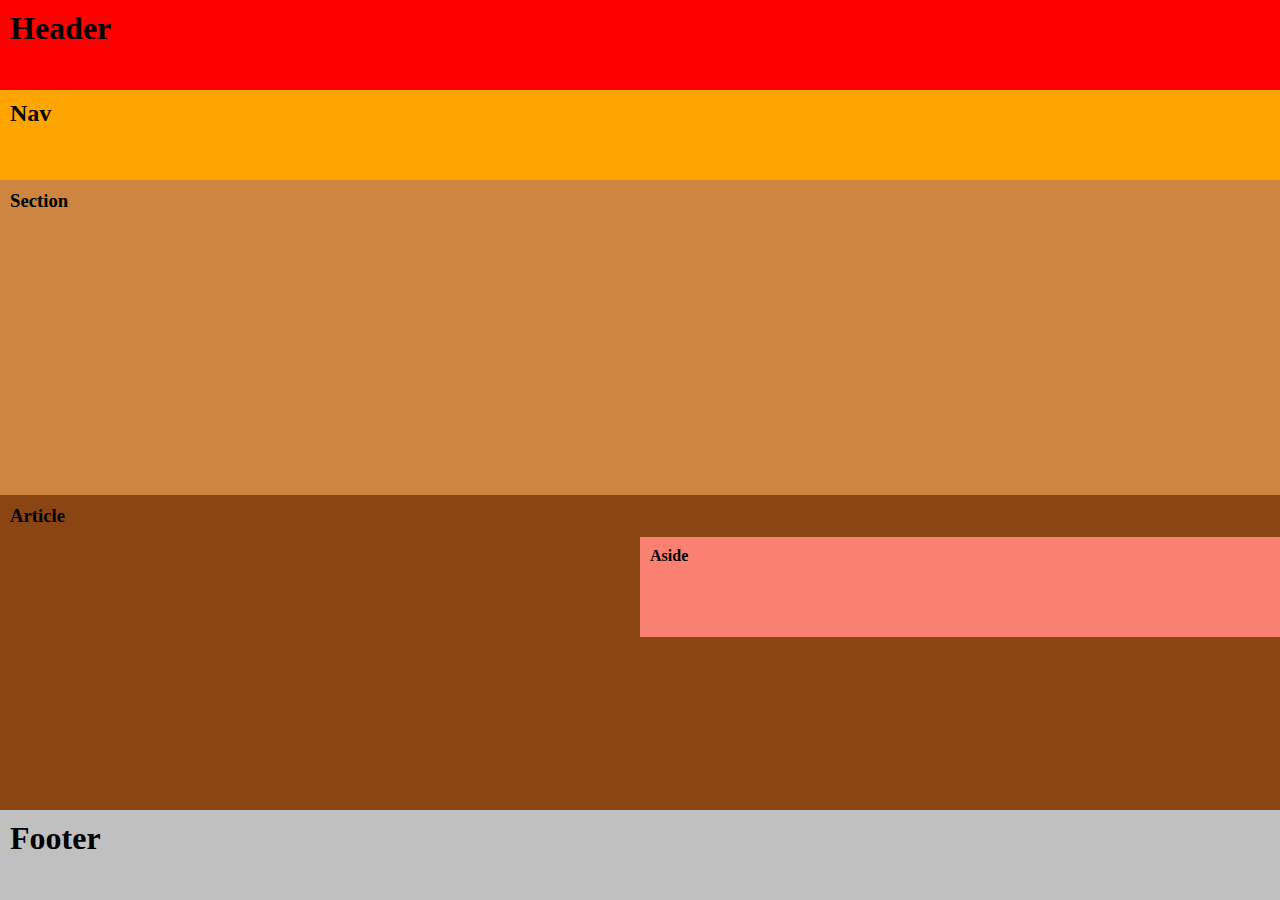
<file: 2021-10-23/examples/web-layout/index.html>
<!DOCTYPE html>
<html lang="en">
<head>
    <meta charset="UTF-8">
    <meta http-equiv="X-UA-Compatible" content="IE=edge">
    <meta name="viewport" content="width=device-width, initial-scale=1.0">
    <title>Document</title>
    <link rel="stylesheet" href="style.css">
</head>
<body>
    <header><h1>Header</h1></header>
    <nav><h2>Nav</h2></nav>
    <section><h3>Section</h3></section>
    <article>
        <h3>Article</h3>
        <aside><h4>Aside</h4></aside>
    </article>
    <footer><h1>Footer</h1></footer>
</body>
</html>
</file>
<file: 2021-10-23/examples/web-layout/style.css>
html, body {
    margin: 0;
    padding: 0;
}

h1, h2, h3, h4 {
    margin: 0;
    padding: 10px;
}

header {
    background-color: red;
    height: 10vh;
    width: 100%;
}

nav {
    background-color: orange;
    height: 10vh;
    width: 100%;
}

section {
    background-color: peru;
    height: 35vh;
    width: 100%;
}

article {
    background-color: saddlebrown;
    height: 35vh;
    width: 100%;
}

aside {
    background-color: salmon;
    height: 100px;
    width: 50%;
    float: right;
}

footer {
    background-color: silver;
    height: 10vh;
    width: 100%;
    clear: both;
}
</file>
